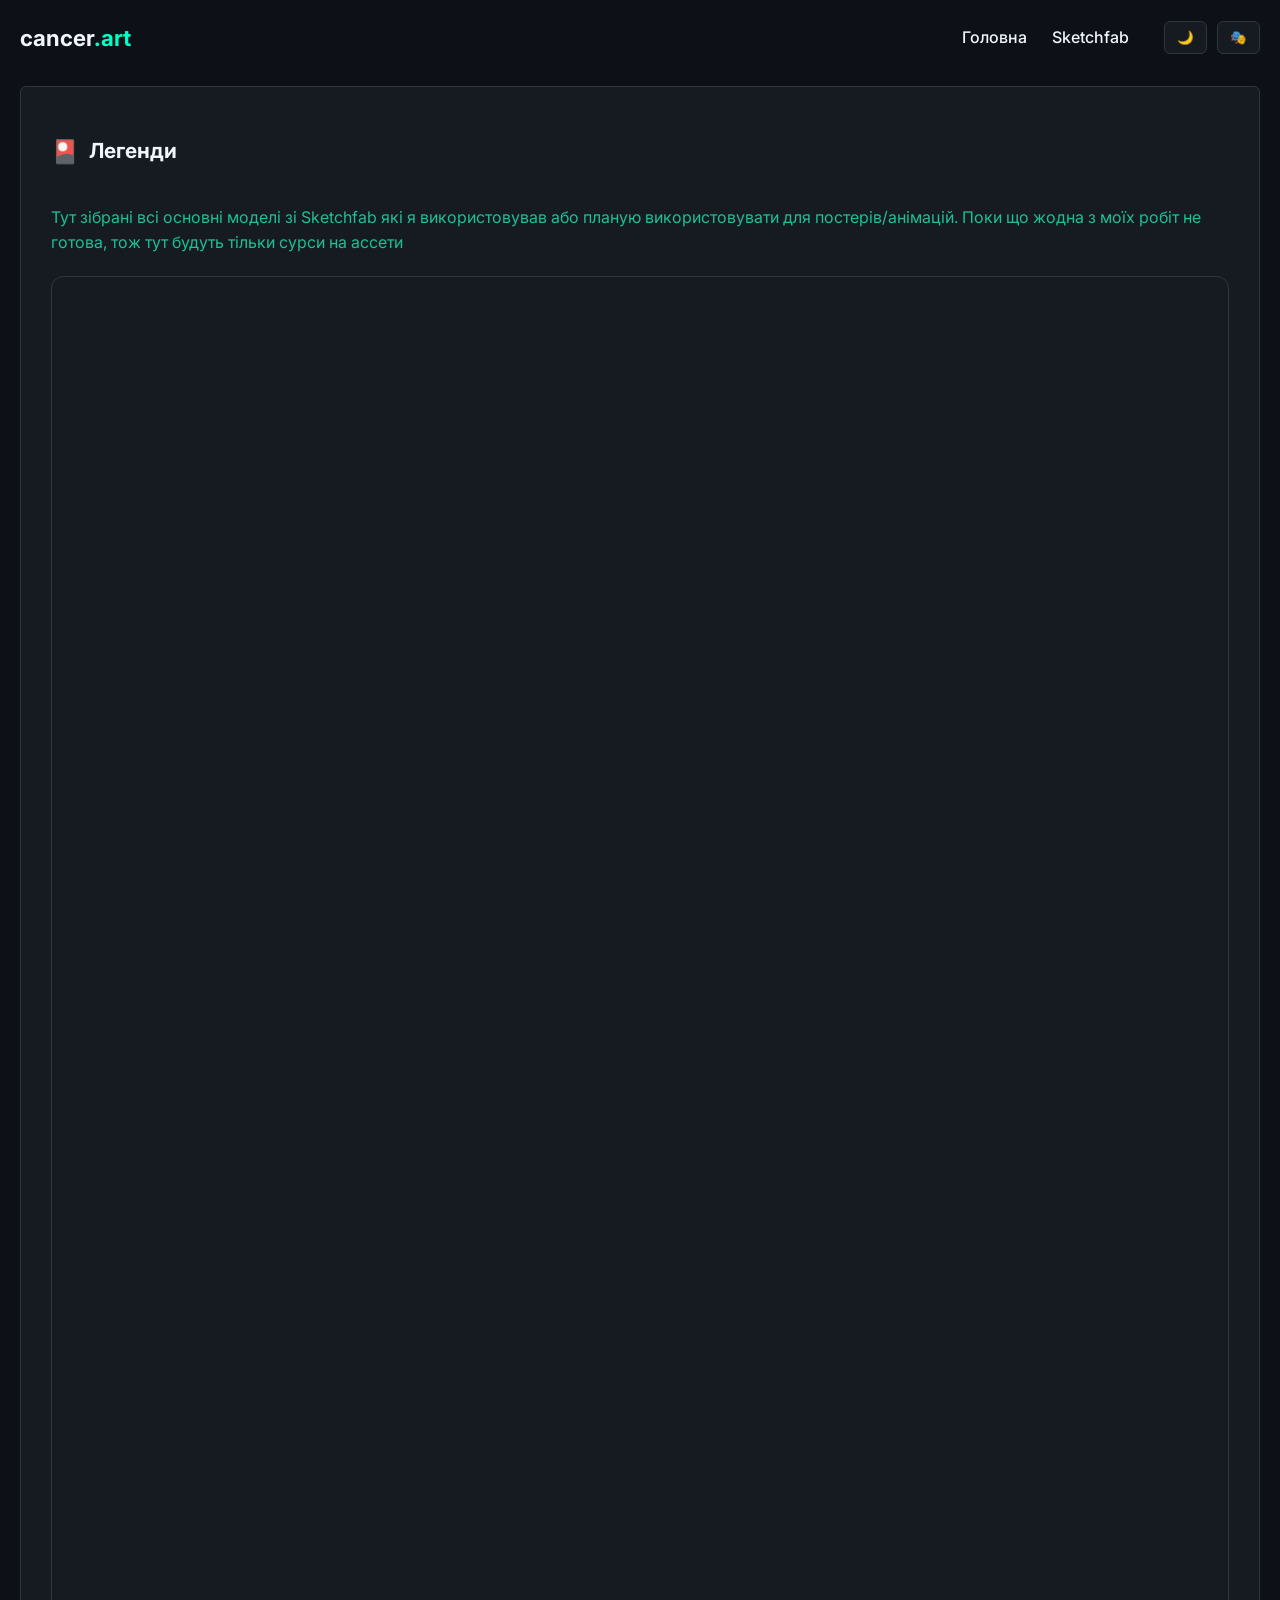
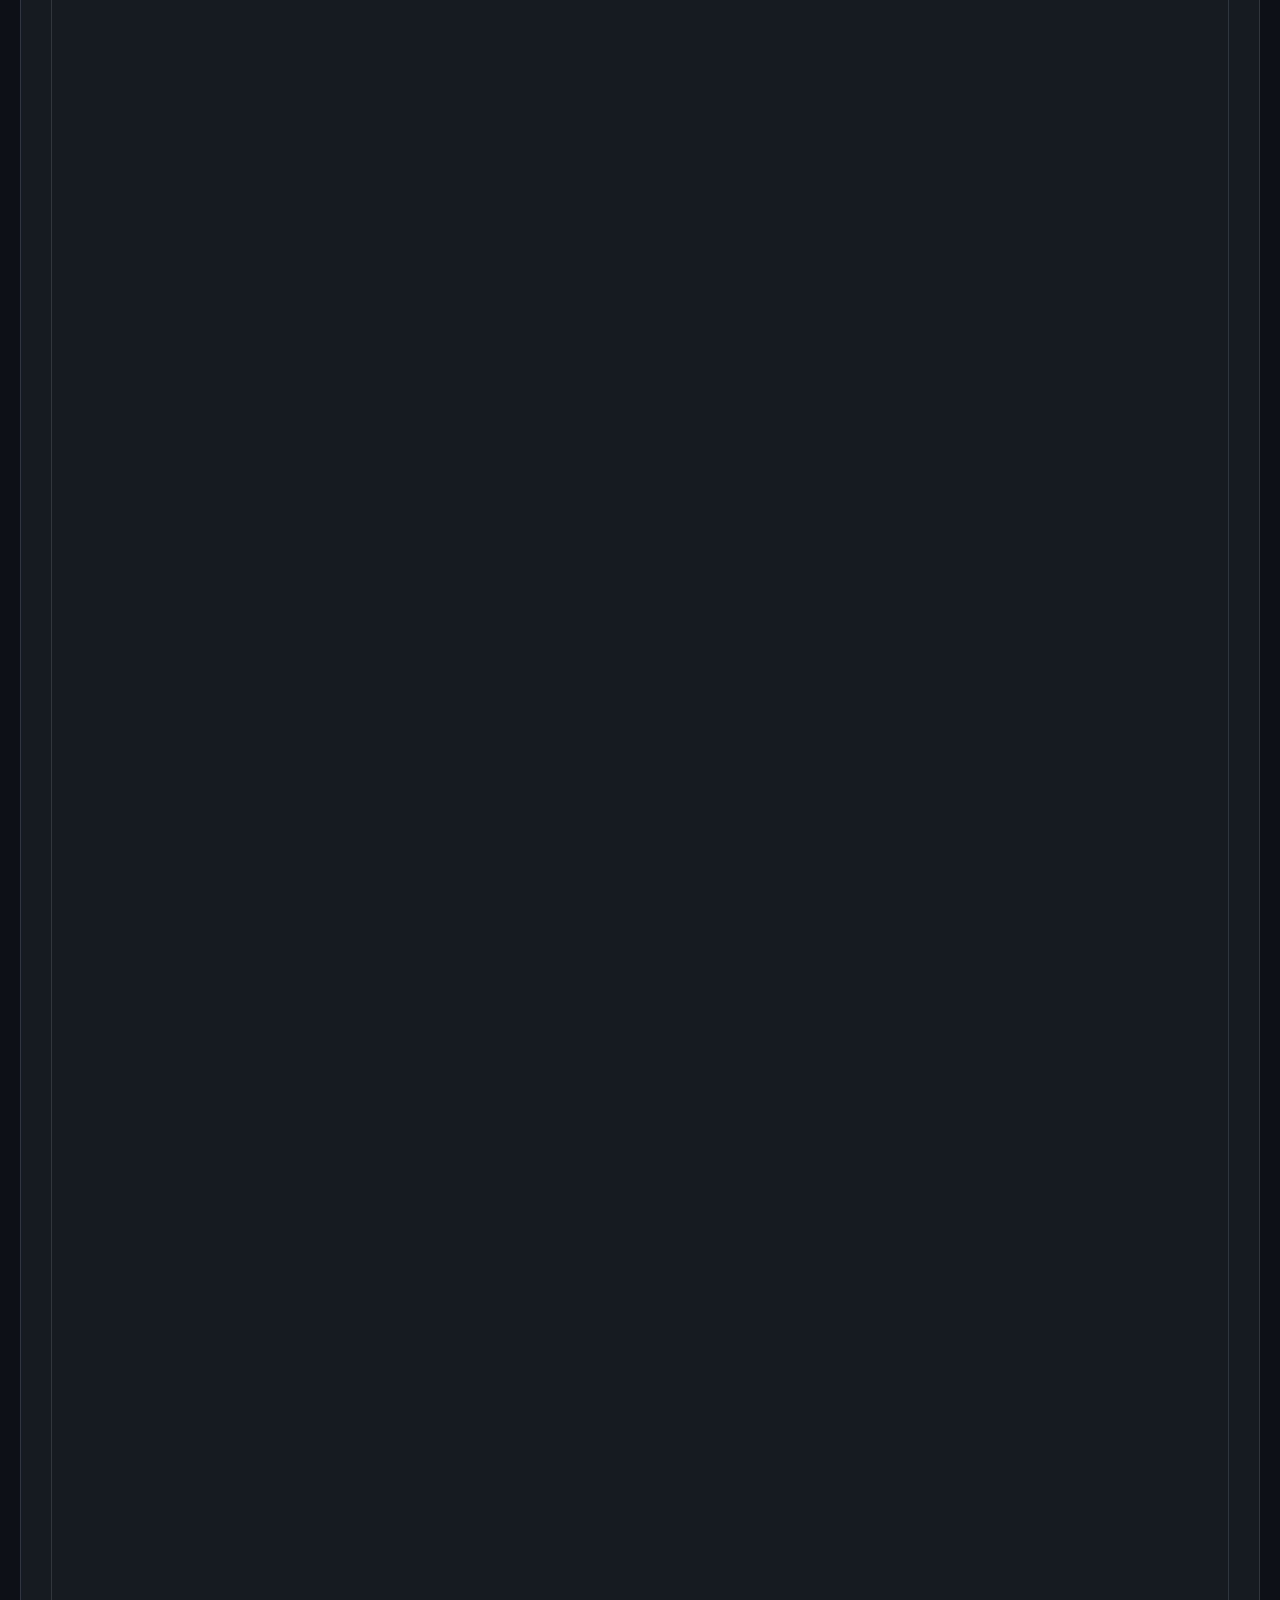
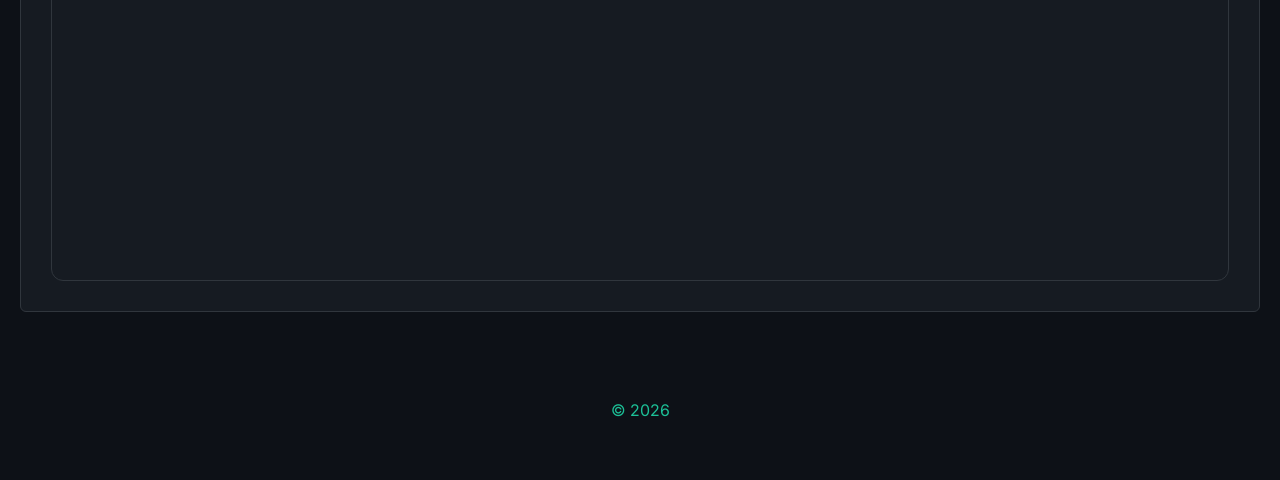
<file: project.html>
<!doctype html>
<html lang="uk" data-theme="dark">
  <head>
    <meta charset="UTF-8" />
    <meta name="viewport" content="width=device-width, initial-scale=1.0" />
    <title>чого очі задрав</title>
    <link rel="stylesheet" href="style.css" />
  </head>
  <body id="main-body">
    <video autoplay muted loop playsinline id="bg-video">
      <source src="images/bg.mp4" type="video/mp4" />
    </video>
    <header>
      <div class="header-container">
        <div class="logo">cancer<span>.art</span></div>
        <nav>
          <a href="index.html">Головна</a>
          <a href="project.html">Sketchfab</a>
          <div class="toggles">
            <button id="theme-toggle" title="Змінити тему">🌙</button>
            <button id="bg-toggle" title="Змінити обстановку">🎭</button>
          </div>
        </nav>
      </div>
    </header>

    <main class="main-container">
      <section class="info-card">
        <div class="card-header">
          <span class="icon">🎴</span>
          <h2>Легенди</h2>
        </div>
        <p class="description" style="max-width: 100%">
          Тут зібрані всі основні моделі зі Sketchfab які я використовував або
          планую використовувати для постерів/анімацій. Поки що жодна з моїх
          робіт не готова, тож тут будуть тільки сурси на ассети
        </p>

        <div
          class="iframe-container"
          style="
            margin-top: 20px;
            border-radius: 12px;
            overflow: hidden;
            border: 1px solid var(--border-color);
          "
        >
          <iframe
            title="3D Model"
            frameborder="0"
            allowfullscreen
            mozallowfullscreen="true"
            webkitallowfullscreen="true"
            allow="autoplay; fullscreen; xr-spatial-tracking"
            xr-spatial-tracking
            execution-while-out-of-viewport
            execution-while-not-rendered
            web-share
            src="https://sketchfab.com/models/ef75d04c0a42413692a5b59f938428b7/embed"
            width="100%"
            height="450px"
          >
          </iframe>
          <iframe
            title="3D Model"
            frameborder="0"
            allowfullscreen
            mozallowfullscreen="true"
            webkitallowfullscreen="true"
            allow="autoplay; fullscreen; xr-spatial-tracking"
            xr-spatial-tracking
            execution-while-out-of-viewport
            execution-while-not-rendered
            web-share
            src="https://sketchfab.com/models/5eb27361152d469095fea9d83afee2d8/embed"
            width="100%"
            height="450px"
          >
          </iframe>
          <iframe
            title="3D Model"
            frameborder="0"
            allowfullscreen
            mozallowfullscreen="true"
            webkitallowfullscreen="true"
            allow="autoplay; fullscreen; xr-spatial-tracking"
            xr-spatial-tracking
            execution-while-out-of-viewport
            execution-while-not-rendered
            web-share
            src="https://sketchfab.com/models/e29e12e1dba3475591a7c8c932630826/embed"
            width="100%"
            height="450px"
          >
          </iframe>
          <iframe
            title="3D Model"
            frameborder="0"
            allowfullscreen
            mozallowfullscreen="true"
            webkitallowfullscreen="true"
            allow="autoplay; fullscreen; xr-spatial-tracking"
            xr-spatial-tracking
            execution-while-out-of-viewport
            execution-while-not-rendered
            web-share
            src="https://sketchfab.com/models/3fd04acf55f84e57a3211d43ee82a36e/embed"
            width="100%"
            height="450px"
          >
          </iframe>
          <iframe
            title="3D Model"
            frameborder="0"
            allowfullscreen
            mozallowfullscreen="true"
            webkitallowfullscreen="true"
            allow="autoplay; fullscreen; xr-spatial-tracking"
            xr-spatial-tracking
            execution-while-out-of-viewport
            execution-while-not-rendered
            web-share
            src="https://sketchfab.com/models/177b05d257c547ea93ef4cf91e87c3b7/embed"
            width="100%"
            height="450px"
          >
          </iframe>
          <iframe
            title="3D Model"
            frameborder="0"
            allowfullscreen
            mozallowfullscreen="true"
            webkitallowfullscreen="true"
            allow="autoplay; fullscreen; xr-spatial-tracking"
            xr-spatial-tracking
            execution-while-out-of-viewport
            execution-while-not-rendered
            web-share
            src="https://sketchfab.com/models/18c9d5eecd734659b882a371c9a85d33/embed"
            width="100%"
            height="450px"
          >
          </iframe>
          <iframe
            title="3D Model"
            frameborder="0"
            allowfullscreen
            mozallowfullscreen="true"
            webkitallowfullscreen="true"
            allow="autoplay; fullscreen; xr-spatial-tracking"
            xr-spatial-tracking
            execution-while-out-of-viewport
            execution-while-not-rendered
            web-share
            src="https://sketchfab.com/models/b26cb87710ca4428aee320a5be399b44/embed"
            width="100%"
            height="450px"
          >
          </iframe>
        </div>
      </section>
    </main>

    <footer>
      <p>© 2026</p>
    </footer>

    <script src="script.js"></script>
  </body>
</html>
</file>
<file: style.css>
@import url('https://fonts.googleapis.com/css2?family=Inter:wght@400;500;600;700&display=swap');

:root {
    --bg-color: #0d1117;
    --card-bg: #161b22;
    --text-main: #f0f6fc;
    --text-muted: #1cc097;
    --accent-color: #00ffc8;
    --accent-glow: rgba(46, 160, 67, 0.2);
    --border-color: #30363d;
    --radius: 6px; 
}

[data-theme="light"] {
    --bg-color: #f6f8fa;
    --card-bg: #ffffff;
    --text-main: #1f2328;
    --text-muted: #25282b;
    --accent-color: #15ade9; 
    --accent-glow: rgba(0, 128, 128, 0.15);
    --border-color: #d0d7de;
    .map-container iframe {
    filter: none;
}
}

/* vid bg switch */
body {
    background-color: var(--bg-color);
    color: var(--text-main);
    font-family: 'Inter', sans-serif;
    margin: 0;
    padding: 0;
    line-height: 1.6;
}
#bg-video {
    position: fixed;
    top: 0;
    left: 0;
    width: 100%;
    height: 100%;
    object-fit: cover;
    z-index: -1;
    display: none;
    pointer-events: none;
    opacity: 0.9; 
}

body.gif-bg #bg-video {
    display: block;
}

body.gif-bg {
    background-color: transparent; 
}

/* navigation */
.header-container {
    max-width: 1300px; 
    margin: 0 auto;
    padding: 20px;
    display: flex;
    justify-content: space-between;
    align-items: center; 
}

.logo { font-weight: 700; font-size: 1.4rem; }
.logo span { color: var(--accent-color); }

nav { 
    display: flex; 
    align-items: center; 
    gap: 25px; 
}

nav a { 
    text-decoration: none; 
    color: var(--text-main); 
    font-weight: 500; 
    transition: color 0.2s; 
}
nav a:hover { color: var(--accent-color); }

.toggles { display: flex; gap: 10px; margin-left: 10px; }
.toggles button {
    background: var(--card-bg);
    border: 1px solid var(--border-color);
    color: var(--text-main);
    padding: 8px 12px;
    border-radius: var(--radius);
    cursor: pointer;
    transition: 0.2s;
}
.toggles button:hover { border-color: var(--accent-color); }

/* main */
.main-container {
    max-width: 1300px;
    margin: 0 auto;
    padding: 10px 20px;
}

/* hero sec */
.hero-section {
    display: flex;
    align-items: center;
    justify-content: space-between;
    padding: 40px 0 60px 0;
    gap: 40px; 
}

.hero-content {
    flex: 1; 
}

.hero-content h1 { font-size: 3rem; margin-bottom: 5px; }
.subtitle { font-weight: 500; color: var(--accent-color); margin-bottom: 15px; font-size: 1.1rem; }
.description { color: var(--text-muted); max-width: 600px; }

.hero-buttons { 
    display: flex; 
    gap: 15px; 
    margin-top: 25px; 
}

.btn {
    padding: 12px 25px;
    border-radius: var(--radius);
    text-decoration: none;
    font-weight: 600;
    display: inline-block; 
    transition: 0.2s;
}
.btn-primary { 
    background: var(--accent-color); 
    color: #fff; 
    border: 1px solid var(--accent-color);
}
.btn-primary:hover { opacity: 0.9; }

.btn-secondary { 
    border: 1px solid var(--border-color); 
    color: var(--text-main); 
}
.btn-secondary:hover { border-color: var(--accent-color); color: var(--accent-color); }

.hero-avatar {
    flex-shrink: 0; 
}

.hero-avatar .avatar-frame {
    width: 260px;
    height: 260px;
    border-radius: 30%;
    border: 3px solid var(--accent-color);
    overflow: hidden;
    box-shadow: 0 0 20px var(--accent-glow);
}
.hero-avatar img { width: 100%; height: 100%; object-fit: cover; }

.about-quote {
    margin-top: 25px;
    padding: 15px 20px;
    border-left: 4px solid var(--accent-color);
    background: rgba(255, 255, 255, 0.03); 
    border-radius: 0 var(--radius) var(--radius) 0;
    font-style: italic;
    color: var(--text-muted);
}

.about-quote cite {
    display: block;
    margin-top: 10px;
    font-size: 0.85rem;
    font-weight: 600;
    color: var(--text-main);
    font-style: normal; 
}
/* card n mesh */
.cards-grid {
    display: grid;
    grid-template-columns: 1.5fr 1fr; 
    gap: 20px;
    margin-bottom: 20px;
}

.info-card {
    background-color: var(--card-bg);
    border: 1px solid var(--border-color);
    border-radius: var(--radius);
    padding: 30px;
}

.card-header { display: flex; align-items: center; gap: 10px; margin-bottom: 20px; }
.card-header .icon { color: var(--accent-color); font-size: 1.4rem; }
.card-header h2 { font-size: 1.3rem; }

/* skills */
.keywords { display: flex; flex-wrap: wrap; gap: 10px; margin-bottom: 15px; }
.keyword {
    background: var(--accent-glow);
    color: var(--accent-color);
    padding: 6px 15px;
    border-radius: 20px;
    font-size: 0.85rem;
    font-weight: 500;
}

.about-text p { color: var(--text-muted); margin-bottom: 10px; }

.skills-list { list-style: none; }
.skills-list li { padding: 10px 0; border-bottom: 1px solid var(--border-color); display: flex; gap: 15px; align-items: center;}
.skills-list li:last-child { border-bottom: none; }
.skill-icon { color: var(--accent-color); font-weight: bold; width: 20px; text-align: center; }

/* games */
.games-interactive { display: flex; gap: 30px; align-items: center; }
.games-selector { list-style: none; flex: 1; }
.games-selector li {
    padding: 12px;
    border-bottom: 1px solid var(--border-color);
    cursor: pointer;
    transition: 0.2s;
    font-weight: 500;
}
.games-selector li:hover { color: var(--accent-color); padding-left: 20px; background: rgba(255,255,255,0.02); }
.game-display { flex: 1.5; }
.game-display img { width: 100%; border-radius: var(--radius); border: 1px solid var(--border-color); transition: opacity 0.2s; }

/* music player n table */
.music-list { list-style: none; }
.music-list li { 
    padding: 15px 0; 
    border-bottom: 1px dotted var(--border-color); 
}
.music-list li:last-child { border-bottom: none; }

.track-info { color: var(--text-muted); font-size: 0.95rem; margin-bottom: 8px; }
.track-info strong { color: var(--text-main); }

.custom-audio-player {
    display: flex;
    flex-direction: row; 
    align-items: center;
    gap: 15px;
    background: rgba(255, 255, 255, 0.03);
    padding: 15px;
    border-radius: 12px;
    border: 1px solid var(--border-color);
}
.album-cover {
    width: 80px; 
    height: 80px;
    border-radius: 8px;
    object-fit: cover; 
    box-shadow: 0 4px 10px rgba(0,0,0,0.3);
    flex-shrink: 0;
}
.player-controls {
    flex: 1;
    display: flex;
    flex-direction: column;
    gap: 8px;
}
.player-controls .track-info {
    margin: 0;
    font-size: 0.95rem;
}
.player-controls audio {
    width: 100%;
    height: 35px;
    border-radius: 20px;
    outline: none;
}

.map-container {
    width: 100%;
    margin-top: 15px;
    border-radius: var(--radius);
    overflow: hidden; 
    border: 1px solid var(--border-color);
}

.map-container iframe {
    display: block;
    width: 100%;
    height: 400px;
    border: none;
    filter: invert(100%) hue-rotate(180deg) contrast(90%);
    transition: filter 0.3s; /* Плавна зміна при кліку на кнопку теми */
}

/* slideshow */
.slideshow-container { position: relative; }
#slider-img { width: 100%; border-radius: var(--radius); height: 650px; object-fit: cover; transition: 0.3s; border: 1px solid var(--border-color); }
.slideshow-controls { position: absolute; top: 50%; width: 100%; display: flex; justify-content: space-between; transform: translateY(-50%); padding: 0 15px; }
.slideshow-controls button { background: rgba(0,0,0,0.6); border: none; color: white; padding: 12px 18px; cursor: pointer; border-radius: 50%; transition: 0.2s; }
.slideshow-controls button:hover { background: var(--accent-color); }

/* footer */
footer { position: relative; padding: 40px; text-align: center; color: var(--text-muted); margin-top: 20px; }
.easter-egg {
    position: absolute;
    bottom: 20px;
    right: 20px;
    cursor: help;
    opacity: 0.3;
    transition: 0.3s;
    display: inline-block;
}
.easter-egg img {
    width: 80px; 
    height: auto; 
}
.easter-egg:hover { opacity: 1; transform: scale(1.1); }


/* --- adapt --- */
@media (max-width: 768px) {
    body { padding: 0 15px; }
    .header-container { flex-direction: column; gap: 15px; }
    .hero-section { flex-direction: column; text-align: center; gap: 30px; }
    .hero-buttons { justify-content: center; flex-wrap: wrap; gap: 10px; }
    .hero-buttons .btn { flex: 1 1 45%; }
    h1 { font-size: 2.2rem; }
    .cards-grid { grid-template-columns: 1fr; }
    .games-interactive { flex-direction: column; }
    .easter-egg {
        right: 10px; 
        bottom: 10px;
    }
    .easter-egg img {
        width: 45px; 
    }
    #slider-img { height: 250px; }
}
</file>
